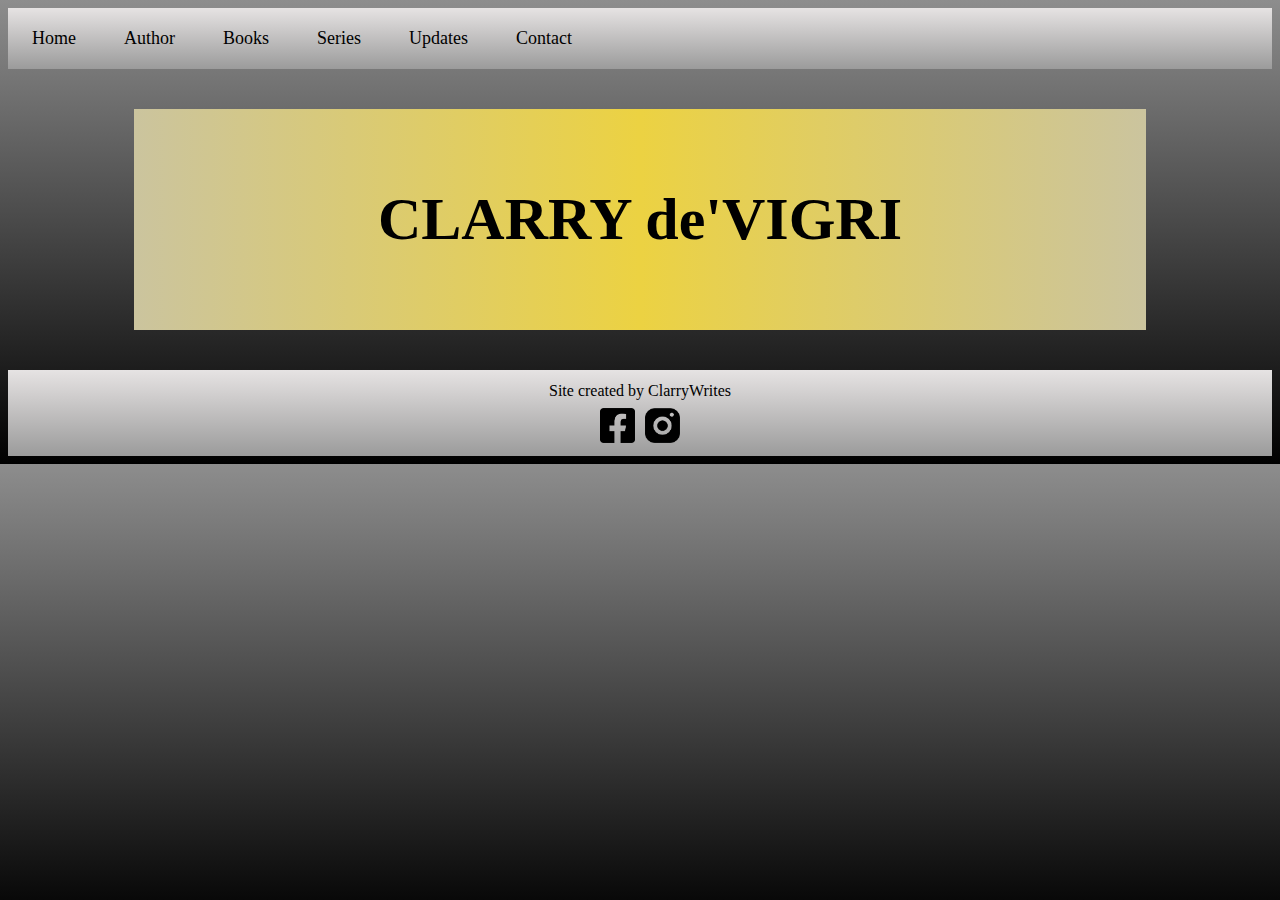
<file: index.html>
<!DOCTYPE html> 
<html> 
<head> 
<link rel="stylesheet"
type="text/css" href="style.css">
<title>ClarryWrites</title> 
</head> 
<body> 
    <div class="topnav">
        <a href="index.html">Home</a>
        <a href="author.html">Author</a>
        <a href="books.html">Books</a>
        <a href="series.html">Series</a>
        <a href="updates.html">Updates</a>
        <a href="contact.html">Contact</a>
      </div>
  <div class="title">
    <h1> CLARRY de'VIGRI </h1>
  </div>

  <footer align="center">
    <div class="Creds">
        <p> Site created by ClarryWrites </p>
    </div>
    <div class="Socials">
        <div class="Facebook">
        <img width="35" height="35" src="Fb icoon.png" alt="black roses">
        </div>
        <div class="Insta">
        <img width="35" height="35" src="instaa icon.png" alt="black roses">
        </div>
    </div>
  </footer>

      <!-- Your content goes here --> 
</body> 
</html>
</file>
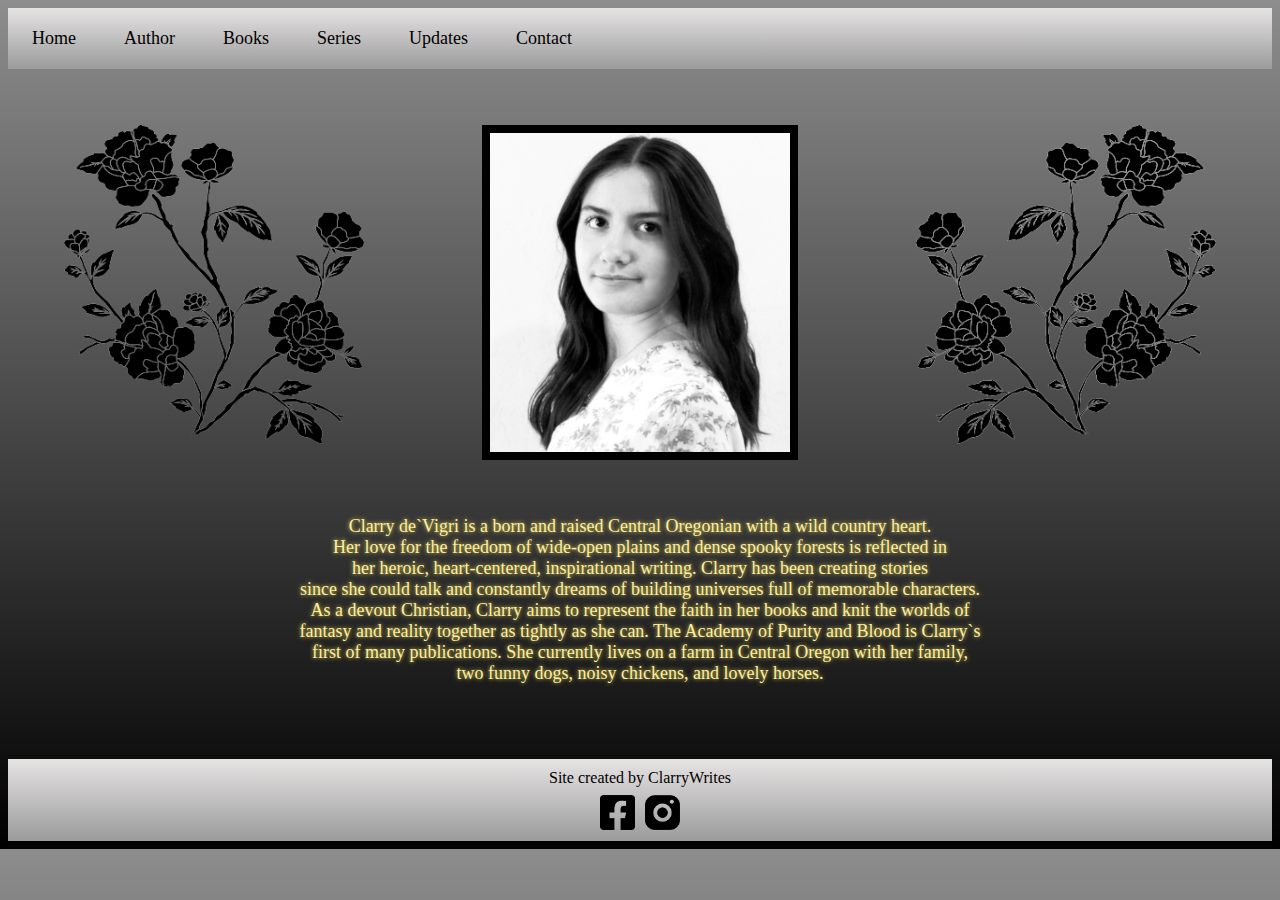
<file: author.html>
<!DOCTYPE html> 
<html> 
<head> 
<link rel="stylesheet"
type="text/css" href="authorstyle.css">
<title>Clarryde'Vigri</title> 
</head> 
<body> 
    <div class="topnav">
        <a href="index.html">Home</a>
        <a href="author.html">Author</a>
        <a href="books.html">Books</a>
        <a href="series.html">Series</a>
        <a href="updates.html">Updates</a>
        <a href="contact.html">Contact</a>
      </div>

    <div class="Pics">
        <div class="rosesone">
            <img width="300" height="319" src="black roses.png" alt="black roses">
        </div>
        <div class="authorPic">
            <img width="300" height="319" src="Author Pic.png" alt="Clarry">
        </div>
        <div class="rosestwo">
            <img width="300" height="319" src="black roses flipped.png" alt="black roses">
        </div>
    </div>

    <div class="bio">
        <p align="center"> Clarry de`Vigri is a born and raised Central Oregonian with a wild country heart. <br>
            Her love for the freedom of wide-open plains and dense spooky forests is reflected in <br>
            her heroic, heart-centered, inspirational writing. Clarry has been creating stories <br>
            since she could talk and constantly dreams of building universes full of memorable characters. <br>
            As a devout Christian, Clarry aims to represent the faith in her books and knit the worlds of <br>
            fantasy and reality together as tightly as she can. The Academy of Purity and Blood is Clarry`s <br>
            first of many publications. She currently lives on a farm in Central Oregon with her family, <br>
            two funny dogs, noisy chickens, and lovely horses.
        </p>
    </div>

    <footer align="center">
        <div class="Creds">
            <p> Site created by ClarryWrites </p>
        </div>
        <div class="Socials">
            <div class="Facebook">
            <img width="35" height="35" src="Fb icoon.png" alt="black roses">
            </div>
            <div class="Insta">
            <img width="35" height="35" src="instaa icon.png" alt="black roses">
            </div>
        </div>
      </footer>

</body>
</html>

<div class="container">
    <div class="item"></div>
    <div class="item"></div>
    <div class="item"></div>
  </div>
</file>
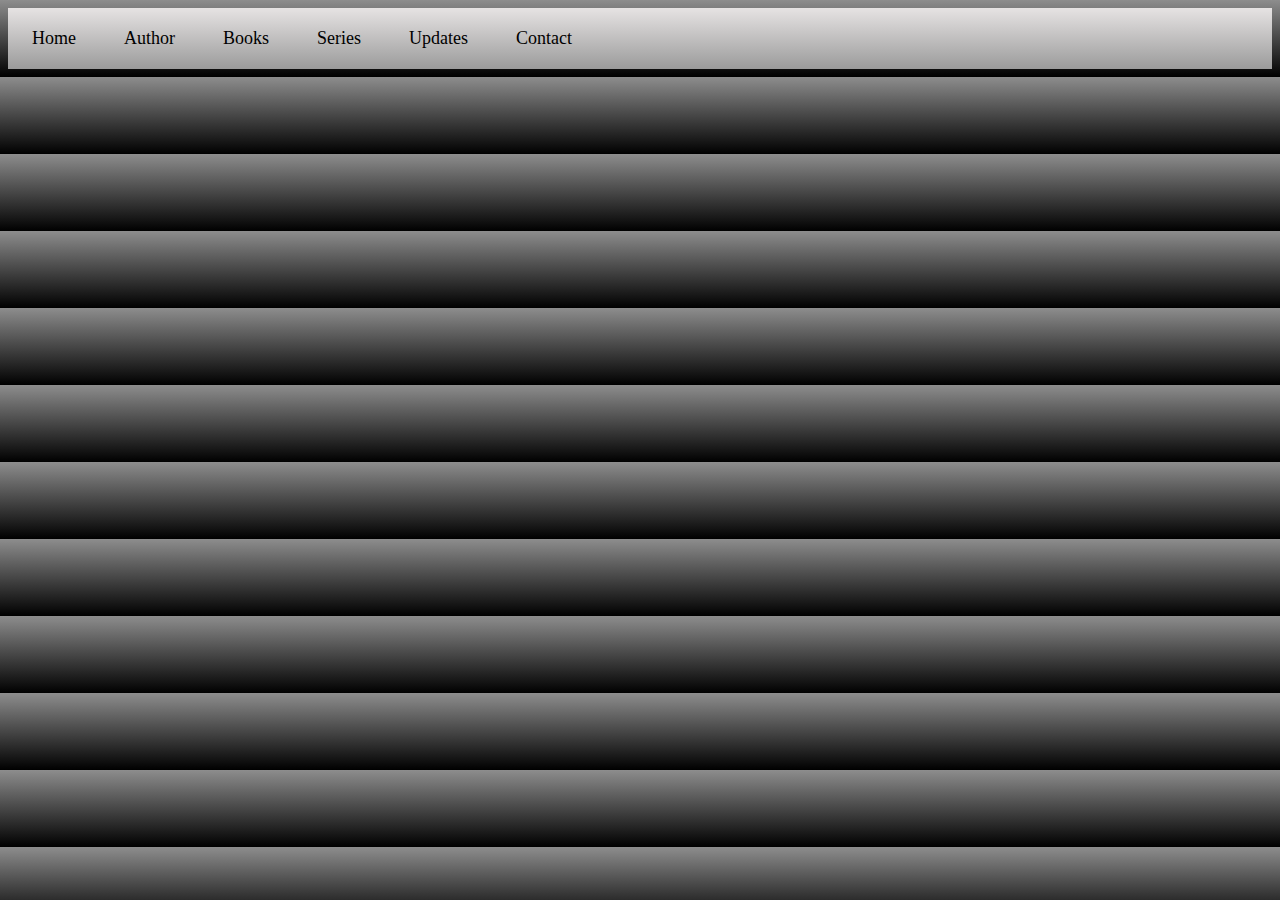
<file: contact.html>
<!DOCTYPE html> 
<html> 
<head> 
<link rel="stylesheet"
type="text/css" href="style.css">
<title>ClarryWrites</title> 
</head> 
<body> 
    <div class="topnav">
        <a href="index.html">Home</a>
        <a href="author.html">Author</a>
        <a href="books.html">Books</a>
        <a href="series.html">Series</a>
        <a href="updates.html">Updates</a>
        <a href="contact.html">Contact</a>
      </div>
</body>
</html>
</file>
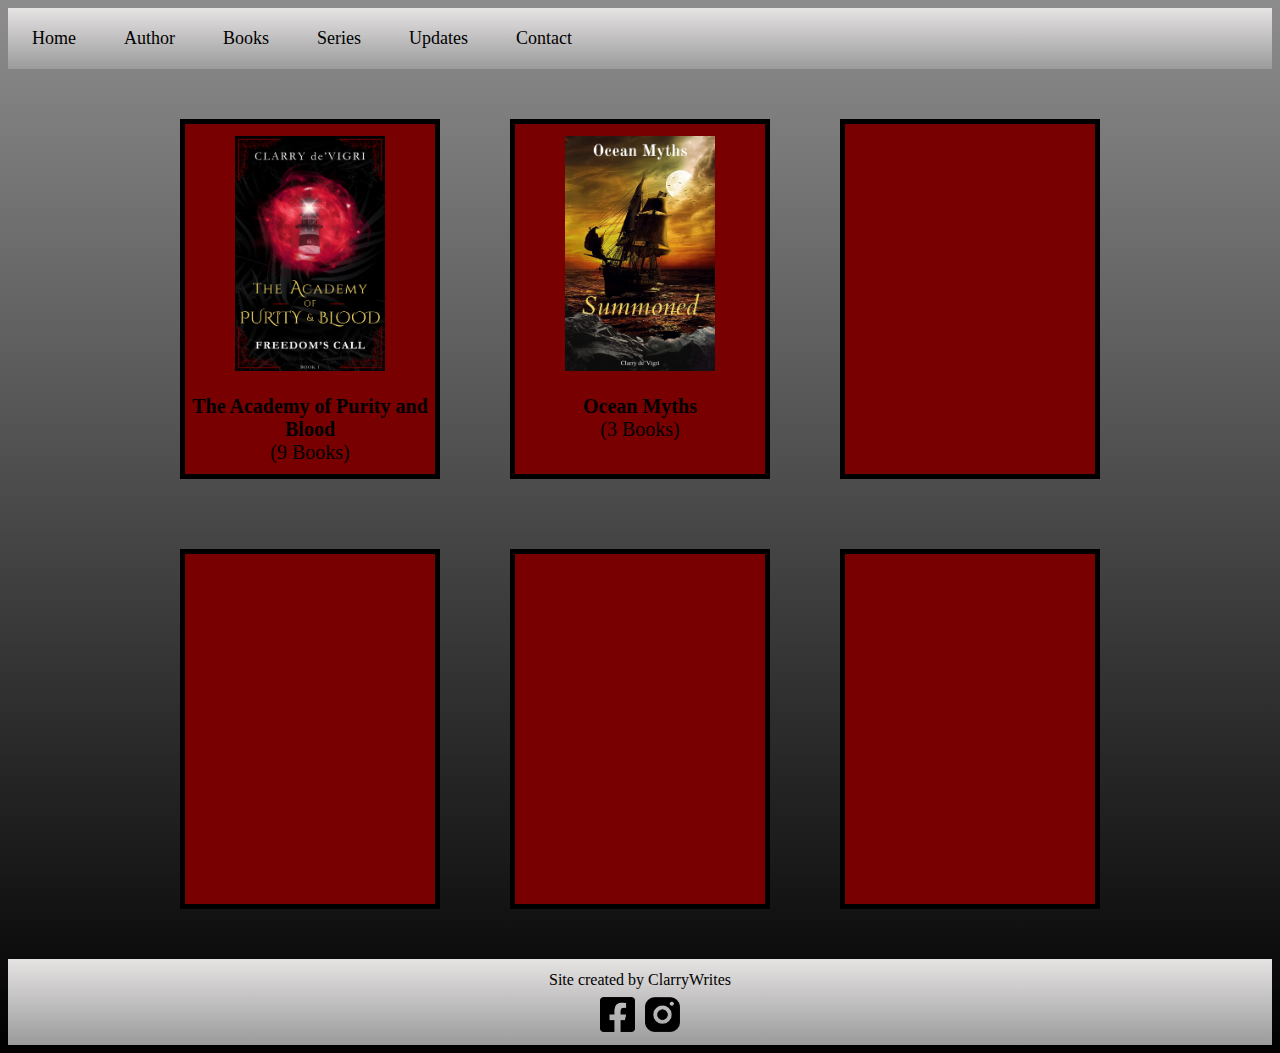
<file: series.html>
<!DOCTYPE html> 
<html> 
<head> 
<link rel="stylesheet"
type="text/css" href="seriestyle.css">
<title>ClarryWrites</title> 
</head> 
<body> 
    <div class="topnav">
        <a href="index.html">Home</a>
        <a href="author.html">Author</a>
        <a href="books.html">Books</a>
        <a href="series.html">Series</a>
        <a href="updates.html">Updates</a>
        <a href="contact.html">Contact</a>
      </div>

      <div class="Series">
        <div class="TAOPAB" align="center">
          <img src="TAOPAB1.png" alt="Academy Cover" class="image">
          <p><b>The Academy of Purity and Blood</b><br>
              (9 Books)</p>
        </div>
        <div class="OceanM" align="center">
          <img src="Ocean Myth.png" alt="Academy Cover" class="image">
          <p> <b>Ocean Myths</b><br>
              (3 Books)</p>
        </div>
        <div class="ShadowS"></div>
        <div class="Nineteen"></div>
        <div class="CITL"></div>
        <div class="Palaria"></div> 
      </div>

      <footer align="center">
        <div class="Creds">
            <p1> Site created by ClarryWrites </p1>
        </div>
        <div class="Socials">
            <div class="Facebook">
            <img width="35" height="35" src="Fb icoon.png" alt="black roses">
            </div>
            <div class="Insta">
            <img width="35" height="35" src="instaa icon.png" alt="black roses">
            </div>
        </div>
      </footer>
</body>
</html>
</file>
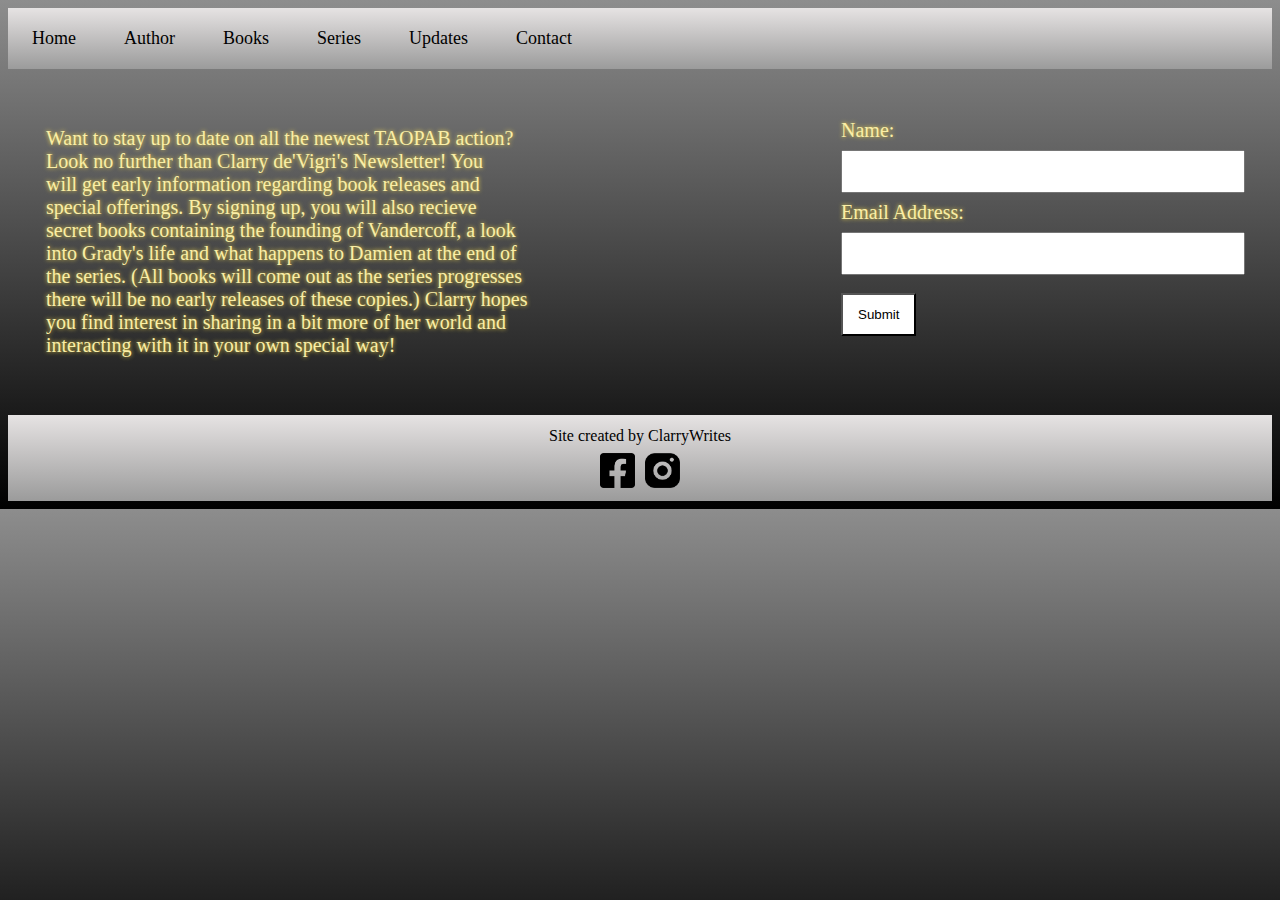
<file: updates.html>
<!DOCTYPE html> 
<html> 
<head> 
<link rel="stylesheet"
type="text/css" href="updatestyle.css">
<title>ClarryWrites</title> 
</head> 
<body> 
    <div class="topnav">
        <a href="index.html">Home</a>
        <a href="author.html">Author</a>
        <a href="books.html">Books</a>
        <a href="series.html">Series</a>
        <a href="updates.html">Updates</a>
        <a href="contact.html">Contact</a>
      </div>
    
    <div class="News">
        <div class="Welcome">
        <p>
        Want to stay up to date on all the newest TAOPAB action?<br>
        Look no further than Clarry de'Vigri's Newsletter! You <br>
        will get early information regarding book releases and <br>
        special offerings. By signing up, you will also recieve<br>
        secret books containing the founding of Vandercoff, a look <br>
        into Grady's life and what happens to Damien at the end of <br>
        the series. (All books will come out as the series progresses <br>
        there will be no early releases of these copies.) Clarry hopes <br>
        you find interest in sharing in a bit more of her world and <br>
        interacting with it in your own special way!
        </p>
        </div>
      <div class="Formm">
      <form>
        <label for="fname">Name:</label><br>
        <input type="text" id="fname" name="fname"><br>
        <label for="lname">Email Address:</label><br>
        <input type="text" id="lname" name="lname">
        <div class="button">
        <input type="submit" value="Submit">
        </div>
      </form> 
      </div>  
    </div>

    <footer align="center">
      <div class="Creds">
          <p> Site created by ClarryWrites </p>
      </div>
      <div class="Socials">
          <div class="Facebook">
          <img width="35" height="35" src="Fb icoon.png" alt="black roses">
          </div>
          <div class="Insta">
          <img width="35" height="35" src="instaa icon.png" alt="black roses">
          </div>
      </div>
    </footer>

</body>
</html>
</file>
<file: style.css>
body {background: linear-gradient(to top, #000000 0%,#8d8d8d  100%);}

/* NAV BAR */
.topnav {
    font-family: Georgia, 'Times New Roman', Times, serif;
    background: linear-gradient(to bottom, #e6e3e3 0%,#9b9b9b  100%);
    overflow: hidden;
  }
  
  .topnav a {
    float: left;
    color: black;
    text-align: center;
    padding: 20px 24px;
    text-decoration: none;
    font-size: 18px;
  }

  .topnav a:hover {
    background: linear-gradient(to bottom, #faeea6 0%,#f7de4d  100%);
    color:#780000;
    font-weight: bold;}
  

  /* TITLE */
    .title h1 {
      text-align: center;
      margin-left: 10%;
      margin-right: 10%;
      padding: 6%;
      background: linear-gradient(to right, #cbc49e 0%,#ecd242, #cbc49e 100%);}

  .title {font-family: Georgia, 'Times New Roman', Times, serif;
    font-size: 30px;}

  footer {color:#000000;
    background: linear-gradient(to bottom, #e6e3e3 0%,#9b9b9b  100%);
    padding: 3px;}

    .Creds {height: 0px;
      padding: 10px;
      margin: 8px;
      display: flex;
      align-items: center;
      justify-content: center;}

    .Socials {height: 0px;
      padding: 10px;
      margin-top: 16px;
      margin-bottom: 16px;
      display: flex;
      align-items: center;
      justify-content: center;
      gap: 10px;}
</file>
<file: authorstyle.css>
body {background: linear-gradient(to top, #000000 0%,#8d8d8d  100%);}

/* NAV BAR */
.topnav {
    font-family: Georgia, 'Times New Roman', Times, serif;
    background: linear-gradient(to bottom, #e6e3e3 0%,#9b9b9b  100%);
    overflow: hidden;
  }
  
  .topnav a {
    float: left;
    color: black;
    text-align: center;
    padding: 20px 24px;
    text-decoration: none;
    font-size: 18px;
  }

  .topnav a:hover {
    background: linear-gradient(to bottom, #faeea6 0%,#f7de4d  100%);
    color:#780000;
    font-weight: bold;}

    .Pics {height: 335px;
      padding: 16px;
      margin: 40px;
      display: flex;
      justify-content: space-between;}
    .authorPic {border: 8px solid #000000;}

    .bio {font-family: Georgia, 'Times New Roman', Times, serif;
          font-size: large;
          color: #faeea6;
          text-shadow: 0px 0px 4px #f7de4d;
          margin-top: 30px;
          margin-bottom: 75px;}

    
    footer {color:#000000;
      background: linear-gradient(to bottom, #e6e3e3 0%,#9b9b9b  100%);
      padding: 1px;}

      .Creds {height: 0px;
        padding: 10px;
        margin: 8px;
        display: flex;
        align-items: center;
        justify-content: center;}

      .Socials {height: 0px;
        padding: 10px;
        margin-top: 16px;
        margin-bottom: 16px;
        display: flex;
        align-items: center;
        justify-content: center;
        gap: 10px;}
</file>
<file: seriestyle.css>
body {background: linear-gradient(to top, #000000 0%,#8d8d8d  100%);}

/* NAV BAR */
.topnav {
    font-family: Georgia, 'Times New Roman', Times, serif;
    background: linear-gradient(to bottom, #e6e3e3 0%,#9b9b9b  100%);
    overflow: hidden;
  }
  
  .topnav a {
    float: left;
    color: black;
    text-align: center;
    padding: 20px 24px;
    text-decoration: none;
    font-size: 18px;
  }

  .topnav a:hover {
    background: linear-gradient(to bottom, #faeea6 0%,#f7de4d  100%);
    color:#780000;
    font-weight: bold;}
  

    .Series {
        margin: 50px;
        display: grid;
        justify-content: center;
        grid-template-columns: 260px 260px 260px;
        grid-template-rows: 360px 360px;
        gap: 70px;
      }
      
      .TAOPAB {
        background-color: #780000;
        border: 5px solid black;
      }

      .OceanM {
        background-color: #780000;
        border: 5px solid black;
      }

      .ShadowS {
        background-color: #780000;
        border: 5px solid black;
      }

      .Nineteen {
        background-color: #780000;
        border: 5px solid black;
      }

      .CITL {
        background-color: #780000;
        border: 5px solid black;
      }

      .Palaria {
        background-color: #780000;
        border: 5px solid black;
      }

      .image {width: 150px;
            height: 235px;
            margin-top: 12px;}

    p {font-size: 20px;}


  footer {color:#000000;
    background: linear-gradient(to bottom, #e6e3e3 0%,#9b9b9b  100%);
    padding: 3px;}

    .Creds {height: 0px;
      padding: 10px;
      margin: 8px;
      display: flex;
      align-items: center;
      justify-content: center;}

    .Socials {height: 0px;
      padding: 10px;
      margin-top: 16px;
      margin-bottom: 16px;
      display: flex;
      align-items: center;
      justify-content: center;
      gap: 10px;}
</file>
<file: updatestyle.css>
body {background: linear-gradient(to top, #000000 0%,#8d8d8d  100%);}

/* NAV BAR */
.topnav {
    font-family: Georgia, 'Times New Roman', Times, serif;
    background: linear-gradient(to bottom, #e6e3e3 0%,#9b9b9b  100%);
    overflow: hidden;
  }
  
  .topnav a {
    float: left;
    color: black;
    text-align: center;
    padding: 20px 24px;
    text-decoration: none;
    font-size: 18px;
  }

  .topnav a:hover {
    background: linear-gradient(to bottom, #faeea6 0%,#f7de4d  100%);
    color:#780000;
    font-weight: bold;}

.News {display: flex;
        justify-content: space-between;}
    .Welcome {margin: 38px;
            font-family: Georgia, 'Times New Roman', Times, serif;
            font-size: 20px;
            color: #faeea6;
            text-shadow: 0px 0px 4px #f7de4d;}
    .Formm {margin: 50px;
      margin-right: 230px;
      font-family: Georgia, 'Times New Roman', Times, serif;
      font-size: 20px;
      color: #faeea6;
      text-shadow: 0px 0px 4px #f7de4d;}

    input[type=text] {
      width: 201%;
      padding: 12px 10px;
      margin: 8px 0;
      box-sizing: border-box;}

    input[type=submit] {margin-top: 10px;
      padding: 12px 15px;
      background-color: white;}

    input[type=submit]:hover {background-color: gray;
      color: white;}
    

    footer {color:#000000;
        background: linear-gradient(to bottom, #e6e3e3 0%,#9b9b9b  100%);
        padding: 3px;}

        .Creds {height: 0px;
          padding: 10px;
          margin: 8px;
          display: flex;
          align-items: center;
          justify-content: center;}
  
        .Socials {height: 0px;
          padding: 10px;
          margin-top: 16px;
          margin-bottom: 16px;
          display: flex;
          align-items: center;
          justify-content: center;
          gap: 10px;}
</file>
